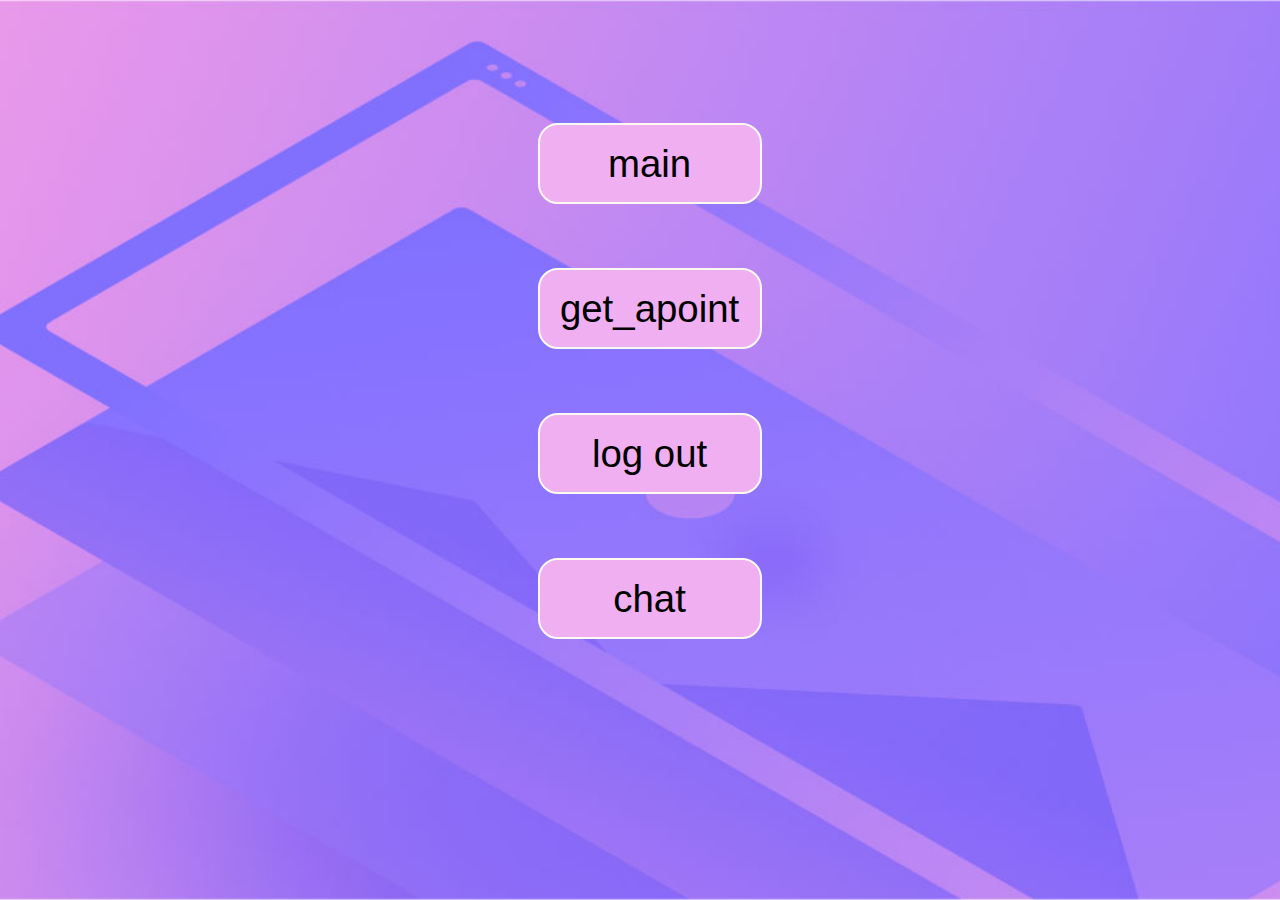
<file: index.html>
<!DOCTYPE html>
<html lang="en">

<head>
    <meta charset="UTF-8">
    <meta http-equiv="X-UA-Compatible" content="IE=edge">
    <meta name="viewport" content="width=device-width, initial-scale=1.0">
    <title>Document</title>
    <link rel="stylesheet" href="Home.css">
</head>

<body>
    <div class="topnav" id="myTopnav">



        


    <div class="spacer" style="font-size:4vw; color: #ffffffff; ">
        <br>
        <button class="button" onclick="window.location.href='letts_doit.php';">
            main
        </button>
        <button class="button" onclick="window.location.href='get_apoint.php';">
            get_apoint
        </button>
        <button class="button" onclick="window.location.href='loginpage.html';">
            log out
        </button>

        <button class="button" onclick="window.location.href='/element-v1.7.20/index.html';">
            chat
        </button>






    </div>


</body>

</html>
</file>
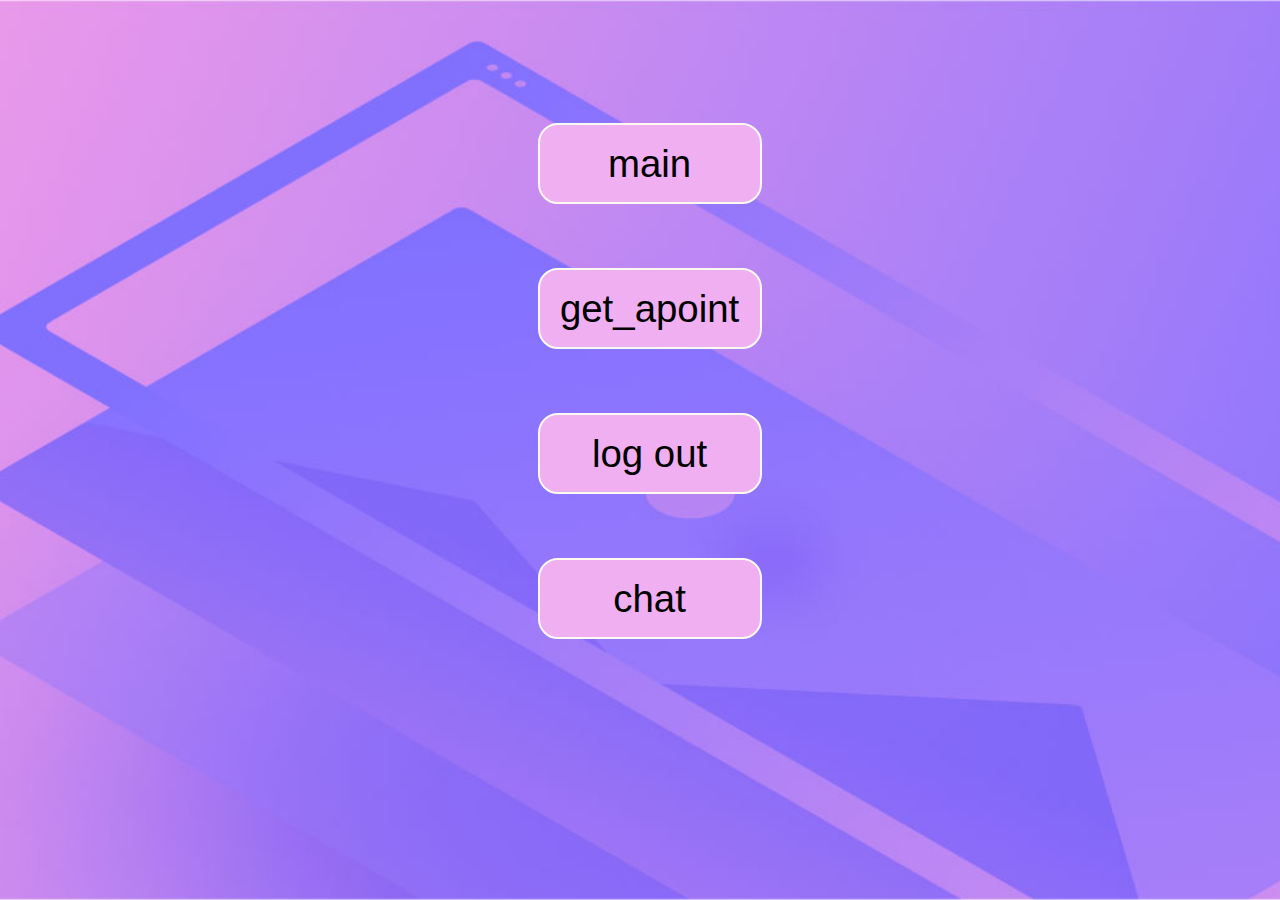
<file: home.html>
<!DOCTYPE html>
<html lang="en">

<head>
    <meta charset="UTF-8">
    <meta http-equiv="X-UA-Compatible" content="IE=edge">
    <meta name="viewport" content="width=device-width, initial-scale=1.0">
    <title>Document</title>
    <link rel="stylesheet" href="Home.css">
</head>

<body>
    <div class="topnav" id="myTopnav">



        


    <div class="spacer" style="font-size:4vw; color: #ffffffff; ">
        <br>
        <button class="button" onclick="window.location.href='letts_doit.php';">
            main
        </button>
        <button class="button" onclick="window.location.href='get_apoint.php';">
            get_apoint
        </button>
        <button class="button" onclick="window.location.href='loginpage.html';">
            log out
        </button>

        <button class="button" onclick="window.location.href='/element-v1.7.20/index.html';">
            chat
        </button>






    </div>


</body>

</html>
</file>
<file: Home.css>
body {
            margin: 0;
            padding: 0;
            text-align: center;
            background-image: url(images/bg-4.jpg);
            background-attachment: fixed;
            height: 100vh;
            width: 100vw;
            background-position: center;
            background-size: cover;
            position: absolute;
        }
        
        .topnav {
            overflow: hidden;
            position: relative;
            width: auto;
            height: auto;
            
            
            
          }
          
          .topnav a {
            font-weight: bold;
            float: left;
            display: block;
            color: #f7f2f2;
            text-align: center;
            padding:  16px;
            text-decoration: none;
            font-size: 17px;
            ;
          }
          
          .topnav a:hover {
            
            color: black;
          }
          


        .button {
            max-width: 20vw;
            height: 9vh;
            font-size: 3vw;
            margin-top: 4rem;
            cursor: pointer;
            background-color: rgb(240, 175, 240);
            
            display: block !important;
            vertical-align: middle;
            margin-left: 14em;
            width: 14rem;
            border: 2px solid floralwhite;
            border-radius: 20px;



        }

        .button:hover {
            background-color: rgb(236, 97, 236);

        }
</file>
